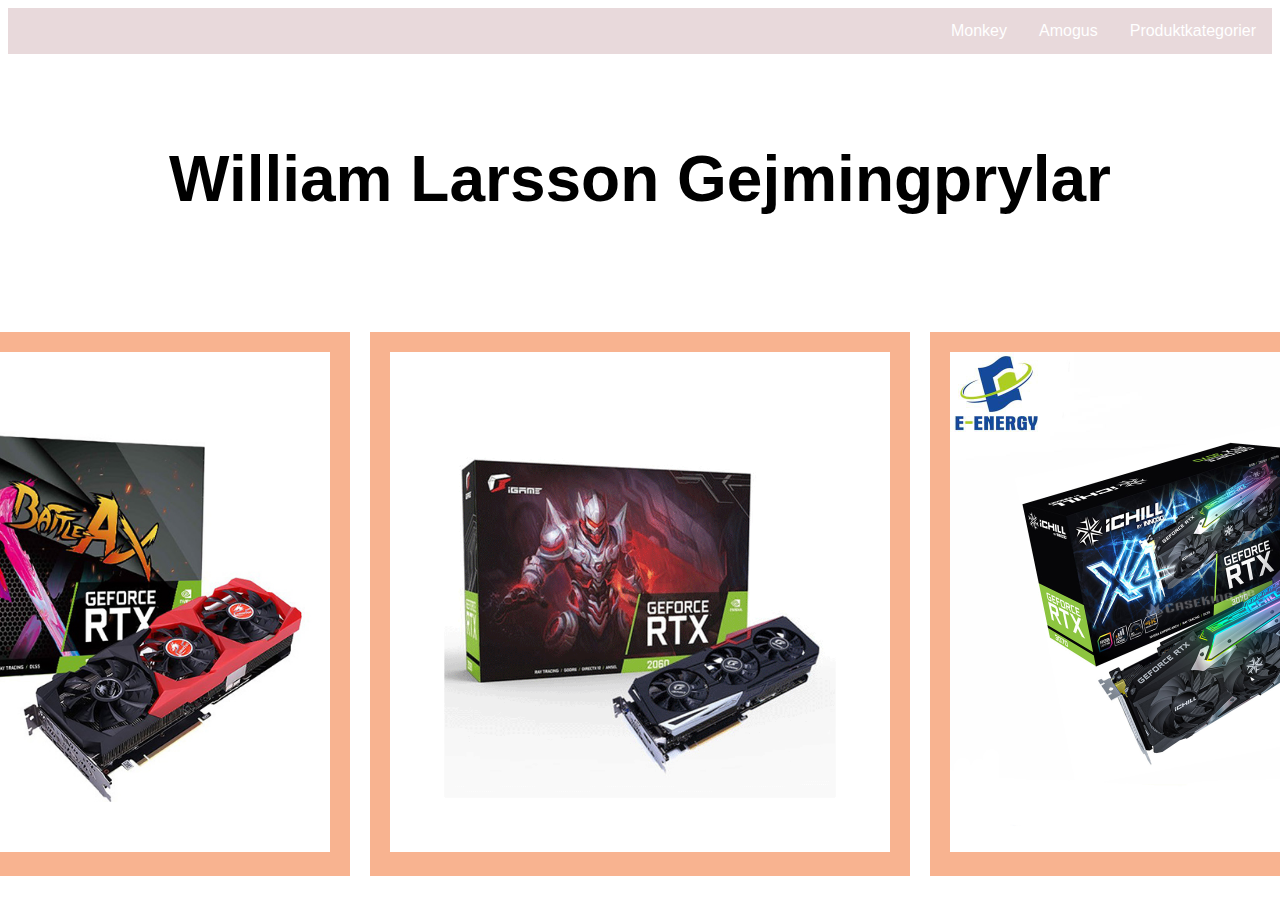
<file: index.html>
<!DOCTYPE html>
<head>
    <link rel="stylesheet" href="styles.css">
    <meta name="viewport" content="with=device-width, initial-scale=1.0">
    <title>Williams Webbshop</title>
</head>
<body>

    <div class="navbar">
        <div class="dropdown">
            <button class="dropbtn">Produktkategorier
                <i class="fa fa-caret-down"></i>
            </button>
            <div class="dropdown-content">
                <a href="https://www.youtube.com/watch?v=6DcinsRPR5s&ab">Xue Hue</a>
                <a href="https://www.youtube.com/watch?v=J3xJF9zXL8Y">Music</a>
                <a href="https://www.youtube.com/watch?v=x96vM0QxyY0&ab">Mauri</a>
            </div>
        </div>
    <a href="https://www.youtube.com/watch?v=T59N3DPrvac">Amogus</a>
    <a href="https://www.youtube.com/watch?v=-Zn75eMkaoE">Monkey</a>
</div>
    <header>
        <div class="top-header-text">
            <h1>William Larsson Gejmingprylar</h1>
    </header>
<br>
<div class="flex-container">
    <div> <a href="axe.html"><img class="grafikkort" src="/images/axe.jpg" alt="grtafikkort"> </a></div>
    <div> <a href="robot.html"><img class="grafikkort" src="/images/robot.png" alt="grtafikkort"></a></div>
    <div> <a href="chill.html"><img class="grafikkort" src="/images/chill.jpg" alt="grtafikkort"> </a></div>
</div>

</body>
</file>
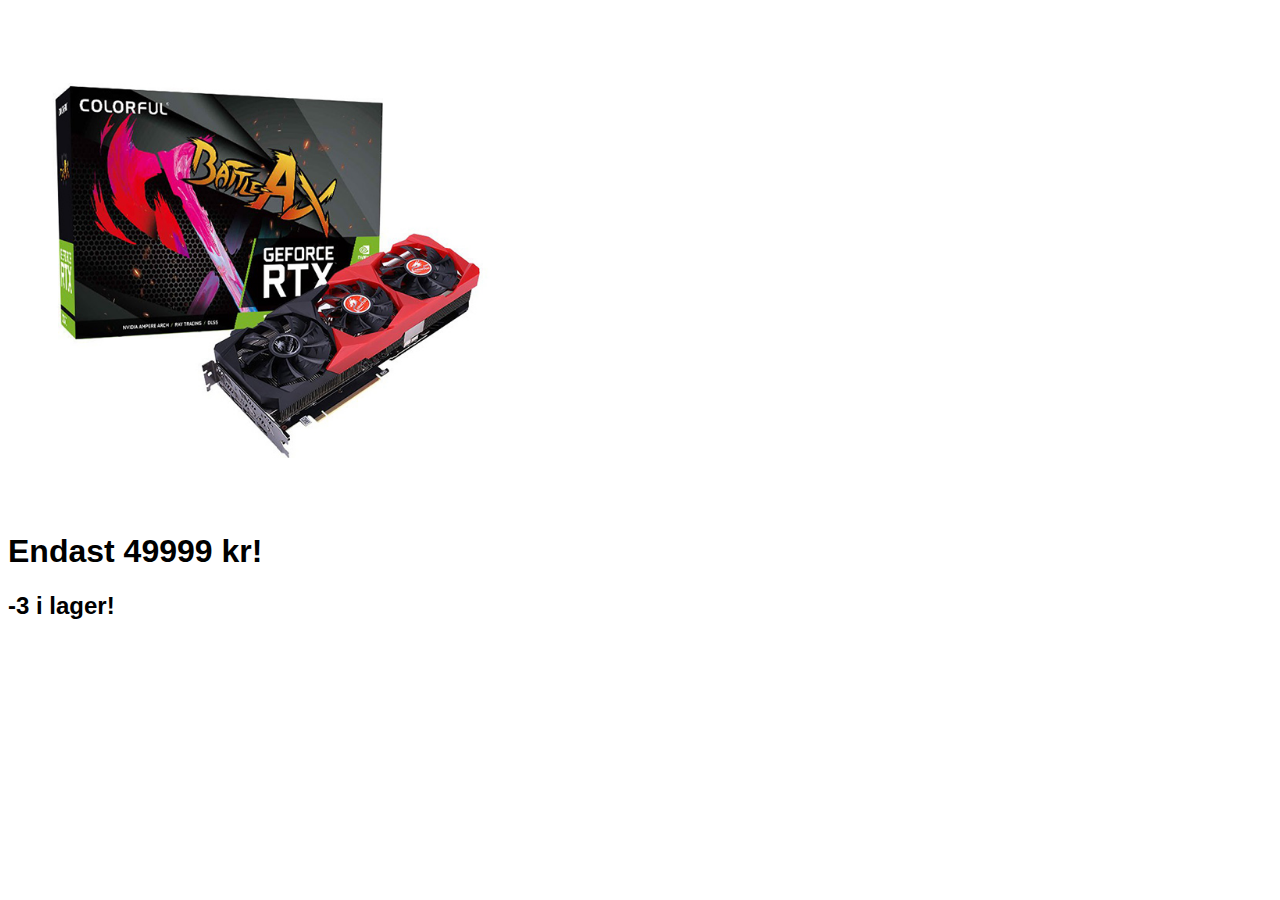
<file: axe.html>
<!DOCTYPE html>
<head>
    <link rel="stylesheet" href="styles.css">
    <meta name="viewport" content="with=device-width, initial-scale=1.0">
    <title>BATTLEAX</title>
</head>

<body>
    <img class="grafikkort" src="images/axe.jpg" alt="ajdå">

    <h1>Endast 49999 kr!</h1>
    <h2>-3 i lager!</h2>

</body>
</file>
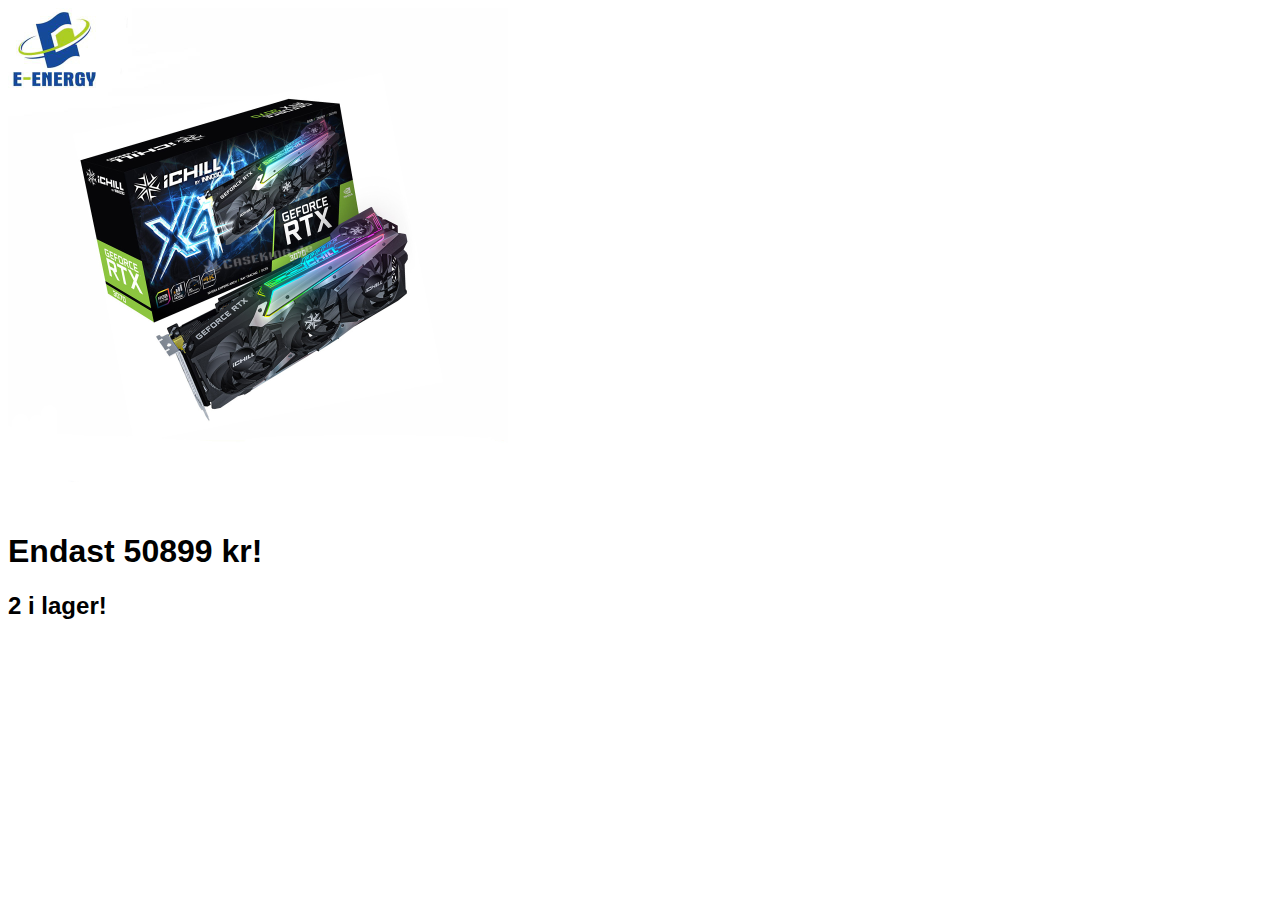
<file: chill.html>
<!DOCTYPE html>
<head>
    <link rel="stylesheet" href="styles.css">
    <meta name="viewport" content="with=device-width, initial-scale=1.0">
    <title>BATTLEAX</title>
</head>

<body>
    <img class="grafikkort" src="images/chill.jpg" alt="chill">

    <h1>Endast 50899 kr!</h1>
    <h2>2 i lager!</h2>

</body>
</file>
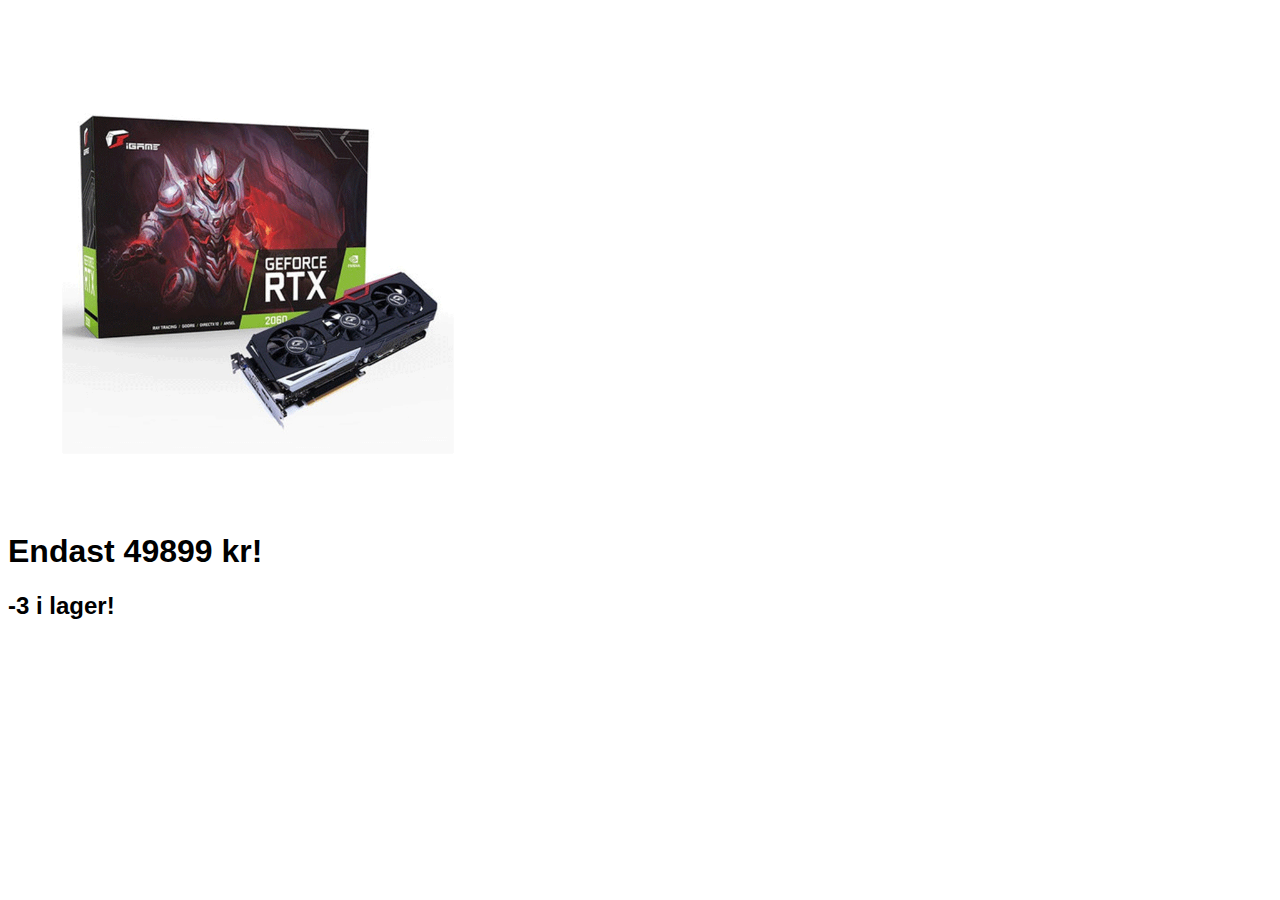
<file: robot.html>
<!DOCTYPE html>
<head>
    <link rel="stylesheet" href="styles.css">
    <meta name="viewport" content="with=device-width, initial-scale=1.0">
    <title>BATTLEAX</title>
</head>

<body>
    <img class="grafikkort" src="images/robot.png" alt="robot">

    <h1>Endast 49899 kr!</h1>
    <h2>-3 i lager!</h2>

</body>
</file>
<file: styles.css>
body {
    font-family: Arial;
}

.navbar {
    overflow:hidden;
    background-color: #e8d9db ;
}

.navbar a {
    float: right;
    font-size: 16px;
    color: white;
    text-align: center;
    padding: 14px 16px;
    text-decoration: none;
}

.dropdown {
    float: right;
    overflow: hidden;
}

.dropdown .dropbtn {
    font-size: 16px;
    border: none;
    outline: none;
    color: white;
    padding: 14px 16px;
    background-color: inherit;
    font-family: inherit;
    margin: 0;
}

.navbar a:hover, .dropdown:hover .dropbtn {
    background-color: #f8b390;
}

.dropdown-content {
    display: none;
    position: absolute;
    background-color: #f8b390;
    min-width: 160px;
    box-shadow: 0px 8px 16px 0px rgba(0,0,0,0.2);
    z-index: 1;
}

.dropdown-content a {
    float: none;
    color: black;
    padding: 12px 16px;
    text-decoration: none;
    display: block;
    text-align: right;
}

.dropdown-content a:hover {
    background-color: #f8b390;
}

.dropdown:hover .dropdown-content {
    display: block;
}

header {
    position: relative;
    display: flex;
    justify-content: center;
    align-items: center;
    height: 100px;
    margin: 75px;
}

.top-header-text {
    position: absolute;
    text-align: center;
    font-size: 32px;
}

.flex-container {
    display: flex;
    background-color: white;
    justify-content: center;
}

.flex-container > div {
    background-color: #f8b390;
    margin: 10px;
    padding: 20px;
}

.grafikkort {
    height: 500px;
    width: 500px;
}
</file>
